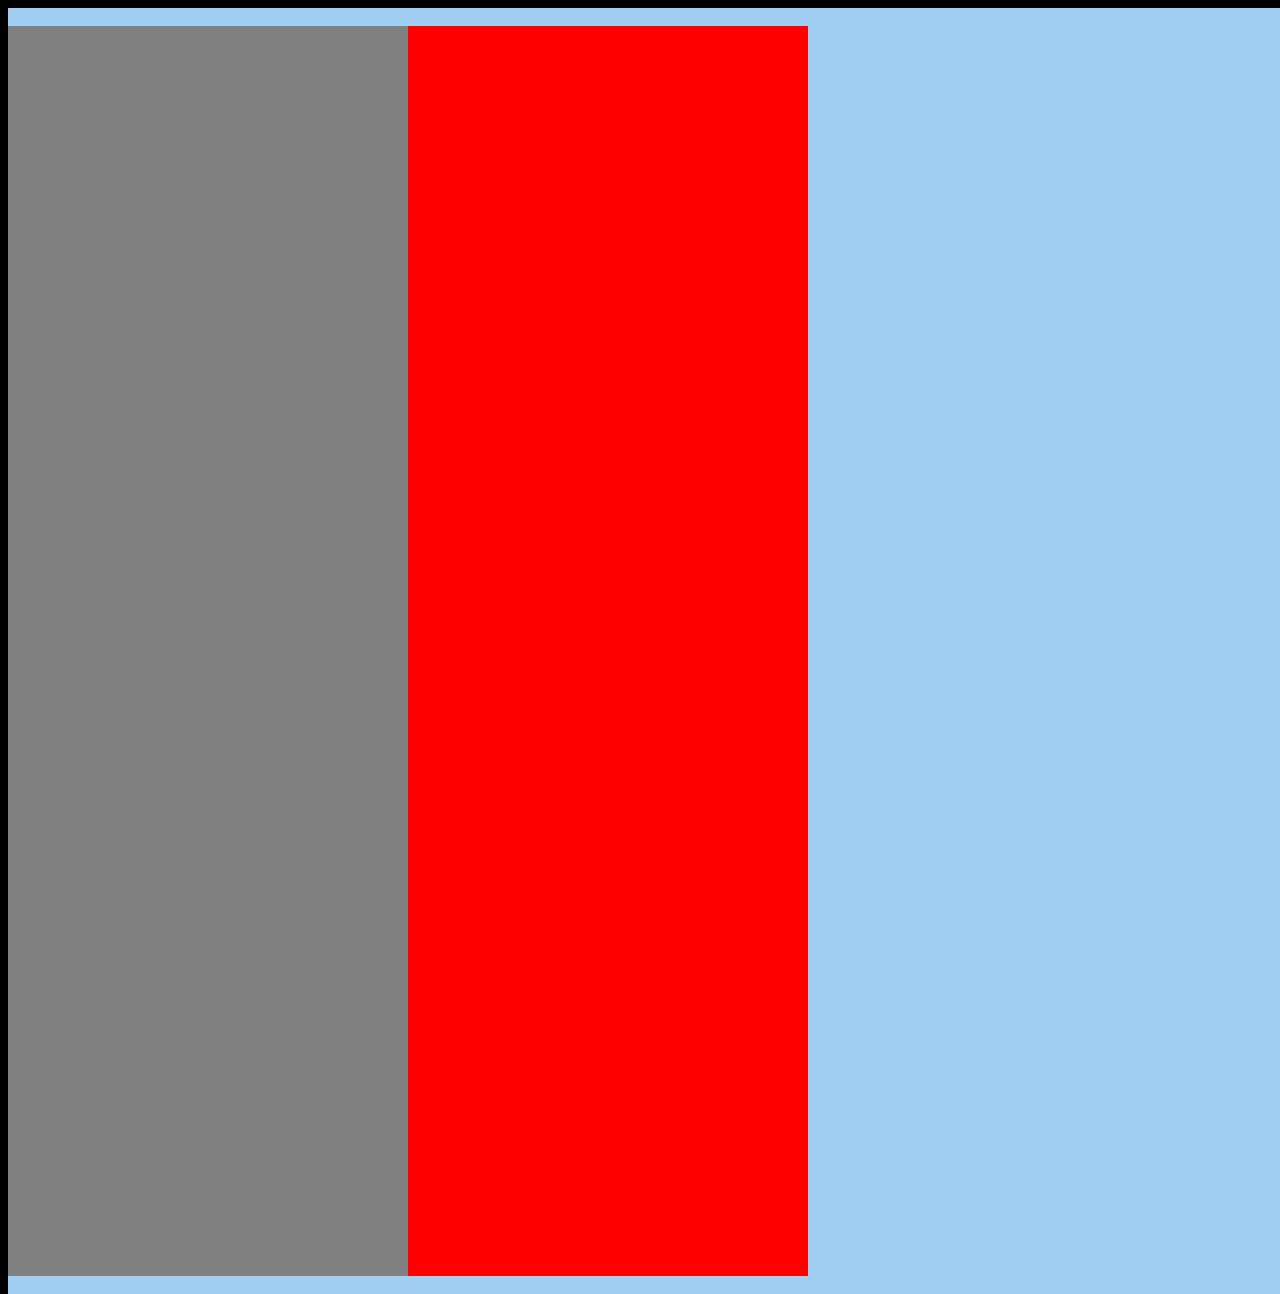
<file: index.html>
<!DOCTYPE html>
<html>
<head>
<link rel="stylesheet" type="text/css" href="css/style.css">
	<title>Project Blue</title>
</head>
<body bgcolor="black">
<div id="wrapper1">
	<div  class="border" id="wrapper2">
		<div id="section2"><div id="section1"></div></div>
		<div id="section3"></div>
	</div>

</div>

</body>
</html>
</file>
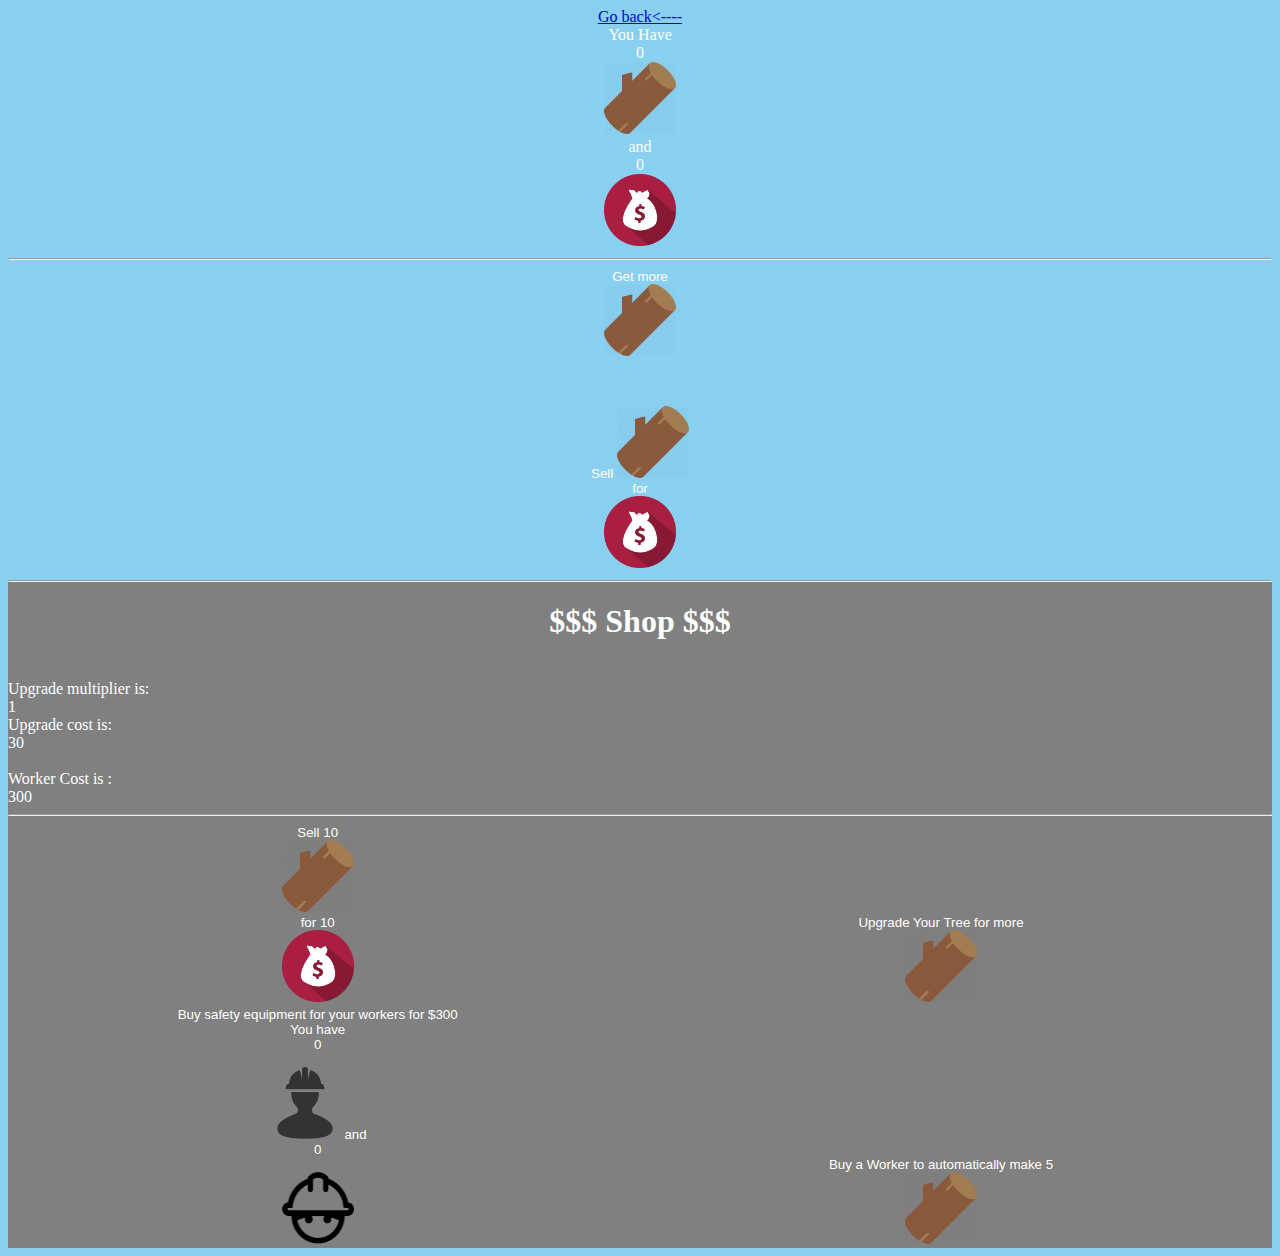
<file: TitleScreen.html>
<!DOCTYPE html>
<html>
  <head>
  <link rel='shortcut icon' href='images/icon.ico' type='image/x-icon'/ >
  <center><a href="index.html">Go back<----</a><br>
  <link rel="stylesheet" type="text/css" href="css/style.css" src="css/style.css">
  <font face="verdana" color="white">
  You Have 
  <div id="log">0</div><img src="images/log.jpg" height="72" width="72"><br> and <div id="money">0</div><img src="images/mon.png" height="72" width="72">
  <hr>
  <script type="text/javascript" src="js/app.js"></script>
    <meta charset="utf-8">
    <title>Tree Choppers</title>
    </center>
  </head>
  <body bgcolor="#89cff0">
          <button onclick="addlog()" id="button1" >Get more <br><img src="images/log.jpg"height="72" width="72"><br><br><br><br></button>
 <br>
          <button onclick="addmoney()" id="button2" > Sell <img src="images/log.jpg" height="72" width="72"><br> for <br><img src="images/mon.png" height="72" width="72"></button>
<div id="shop"><hr>
<!--This is the shop section -->
<center><h1>$$$ Shop $$$</h1></center>
<br>
Upgrade multiplier is: <br>
<div id="upgrade">1</div> Upgrade cost is:<div id="upgradecost"> 30</div>
<br>
Worker Cost is : <div id="workercost">300</div>
<hr>
    <button onclick="sell10()" id="button4">Sell 10<br><img src="images/log.jpg" height="72" width="72"><br>for 10<br><img src="images/mon.png" height="72" width="72"></button>  
    <button onclick="upgradelog()" id="button4">Upgrade Your Tree for more <br> <img src="images/log.jpg" height="72" width="72"></button>
    
     <button id="button4" onclick="buyequipment()">Buy safety equipment for your workers for $300<br> You have <div id="worker">0</div> <br><img src="images/work.png" height="72" width="72"> and<br> <div id="equipment">0</div><br> <img src="images/safe.png" height="72" width="72"></button>

    <button id="button4" onclick="autoclicker();police()">Buy a Worker to automatically make 5<br><img src="images/log.jpg" height="72" width="72"> </button>
  </div>
  </body>
  </font>
</html>
</file>
<file: css/style.css>
#wrapper1{
position:relative;
	width: 1900px;
	height: 1250px;
	background-color: black;
}
#wrapper2{
position:relative;
	width: 1600px;
	height: 1286px;
	align-self: center;
	align-content: center;
	background-color: #a1cef3;
}
#section1{
	width: 400px;
	height: 1250px;
	background-color: grey;
}
#section2{

	width: 800px;
	height: 1250px;
	background-color: red;

}
body{
	background-color: #a1cef3
	text-align: center;
}
#button1{
	border: none;
	background-color: #89cff0;
	color: white;
	width: 100%;
}
#button2{
	border: none;
	background-color: #89cff0;
	color: white;
	width: 100%;
}
#button3{
	border: none;
	background-color: #89cff0;
	color: white;
	width: 100%;
}
#linktext{
	border: none;
	background-color: #89cff0;
	color: white;
	width: 100%;
}
#shop{
	background-color: grey;
}
#button4{
	border: none;
	background-color: grey;
	color: white;
	width: 49%;
}
</file>
